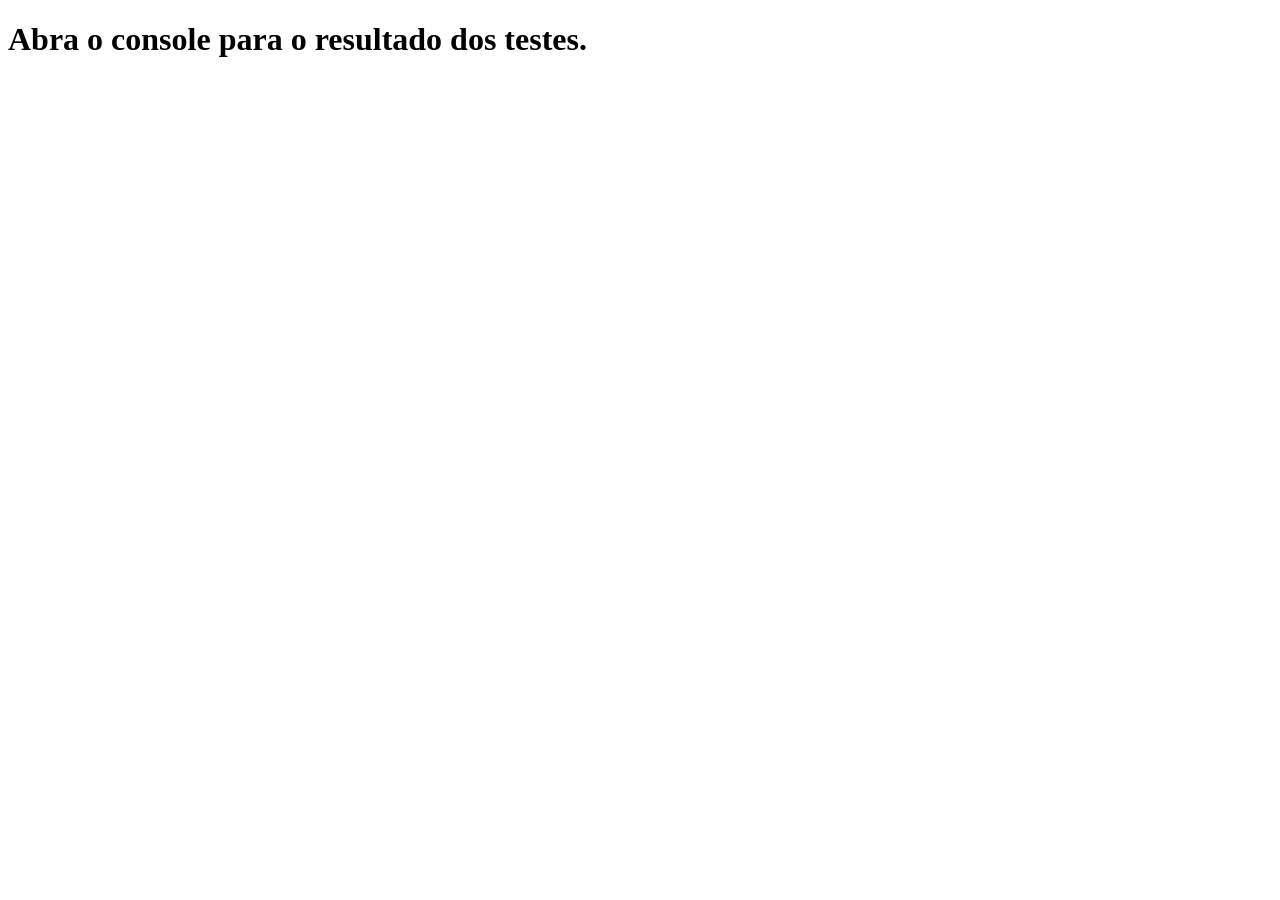
<file: tests/run-tests.html>
<!doctype html><html lang="pt-BR"><meta charset="utf-8"><title>Testes do parser</title><body><h1>Abra o console para o resultado dos testes.</h1><script type="module" src="parser.test.js"></script></body></html>
</file>
